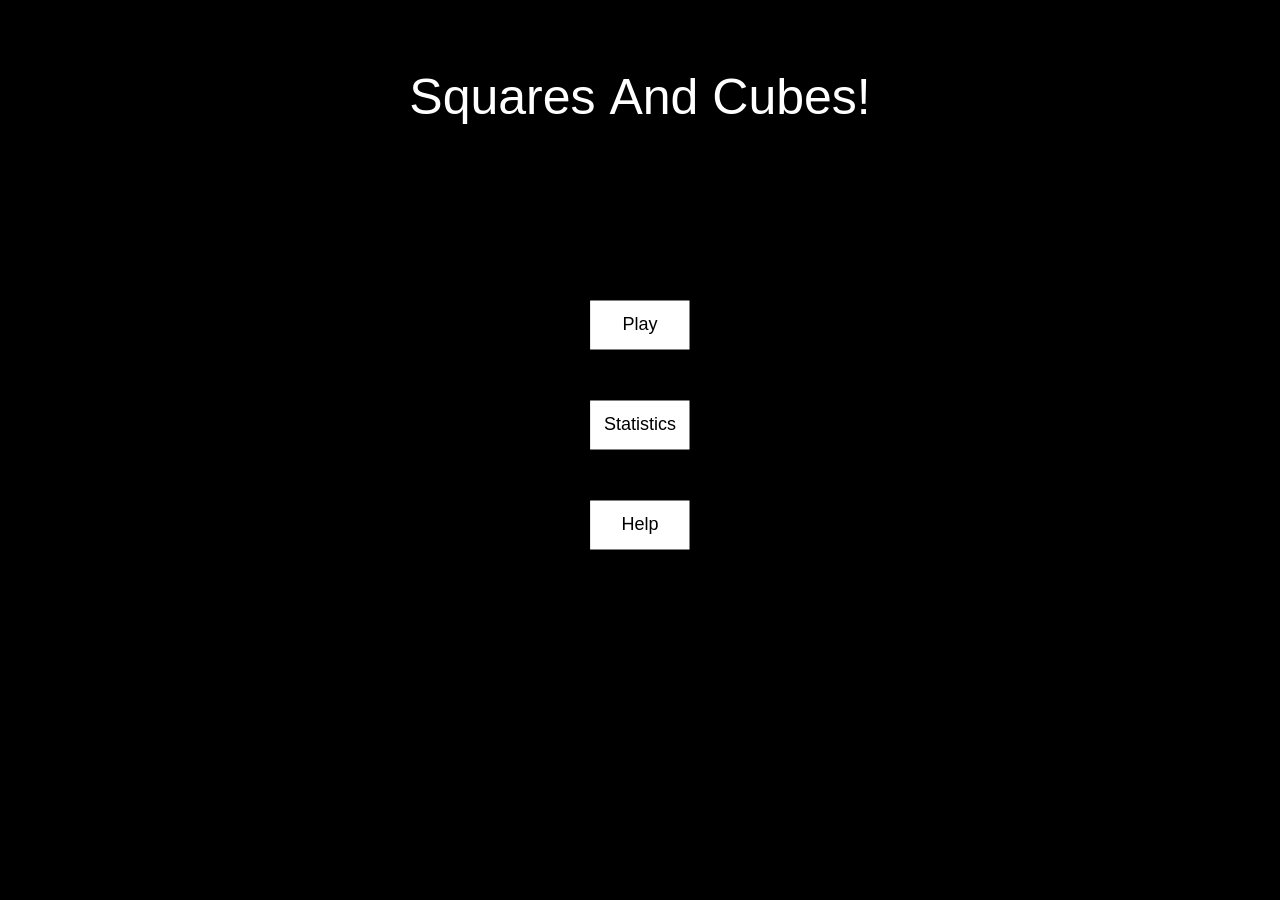
<file: SquaresAndCubes/index.html>
<!DOCTYPE html>

<!-- kopie van spacer-->

<html lang="nl">
  <head>
    <meta charset="UTF-8">
    <link rel = "stylesheet" type = "text/css" href = "CSS/CSS.css">
    <!-- required code-->
    <script src="JS/P5/p5.min.js"></script>


    <!-- extra libraries -->
    <script src="JS/P5/addons/p5.shape.js"></script>
    <script src="JS/P5/addons/p5.sound.min.js"></script>
    <script src="JS/P5/addons/p5.sound.js"></script>

    <!-- Classes -->
    <script src='JS/Classes/Player.js'></script>
    <script src='JS/Classes/Game.js'></script>
    <script src='JS/Classes/Camera.js'></script>
    <script src='JS/Classes/Enemy.js'></script>

    <!-- Dit is het bestand met het hoofdprogramma -->
    <script src='JS/Main.js'></script>
  </head>
  <body>
  </body>
</html>
</file>
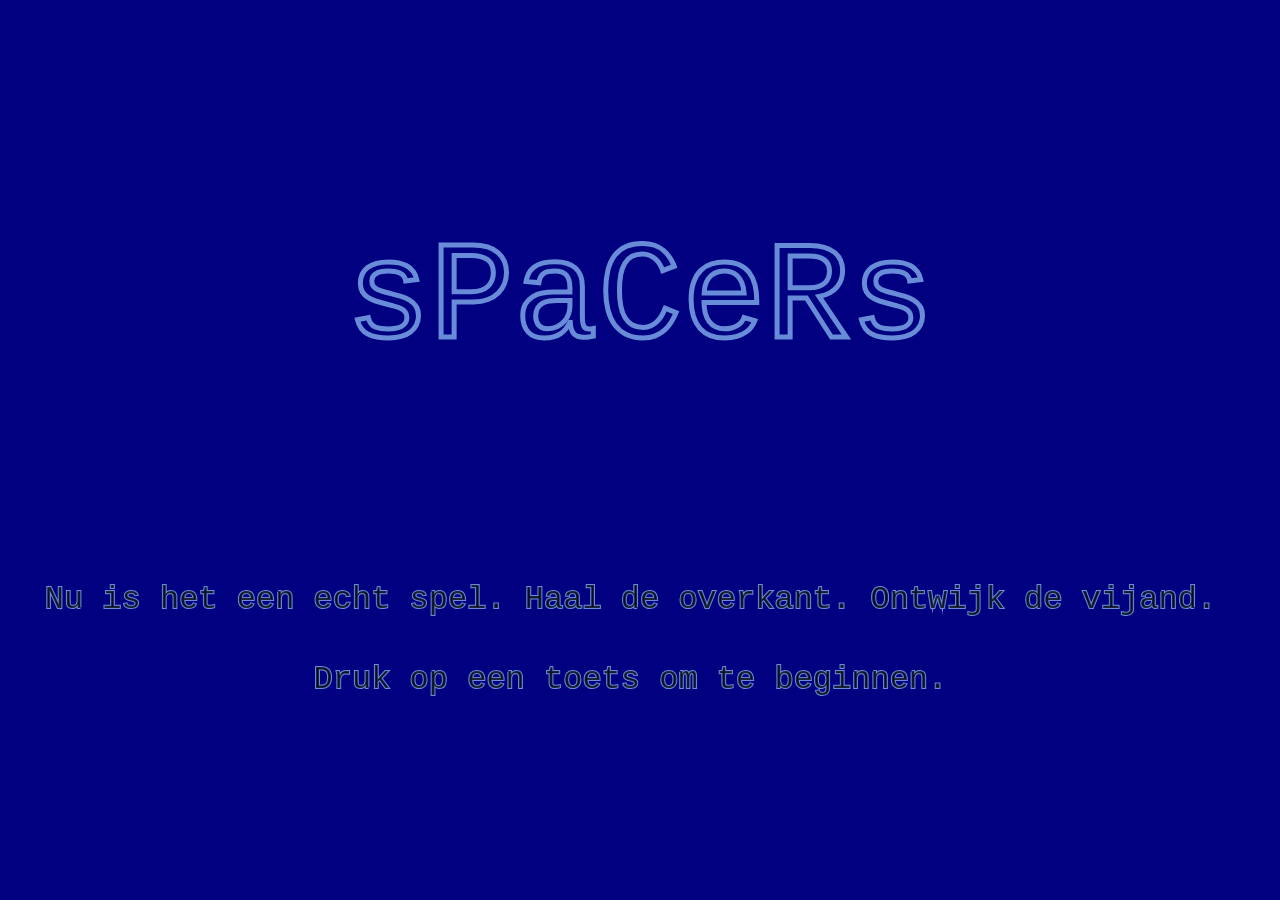
<file: mijnGame/spacers/mijnDemoGame/index.html>
<!DOCTYPE html>
<html lang="nl">
  <head>
    <meta charset="UTF-8">
    <link rel="stylesheet" type="text/css" href="CSS/myGame.css">
    <script src="JS/P5/p5.min.js"></script>
    <script src="JS/P5/addons/p5.sound.min.js"></script>

    <!-- alle gebruikte klasses hebben hun eigen bestand -->
    <script src='JS/class/Spacers.js'></script>
    <script src='JS/class/Hero.js'></script>
    <script src='JS/class/Vijand.js'></script>

    <!-- Dit is het bestand met het hoofdprogramma -->
    <script src='JS/mijnGame.js'></script>
  </head>
  <body>
  </body>
</html>
</file>
<file: SquaresAndCubes/CSS/CSS.css>
/*van spacers*/
html,body {
    margin: 0;
    padding: 0;
}

body {
    overflow: hidden;
}
</file>
<file: mijnGame/spacers/mijnDemoGame/CSS/myGame.css>
html,body {
    margin: 0;
    padding: 0;
}

body {
    overflow: hidden;
}
</file>
